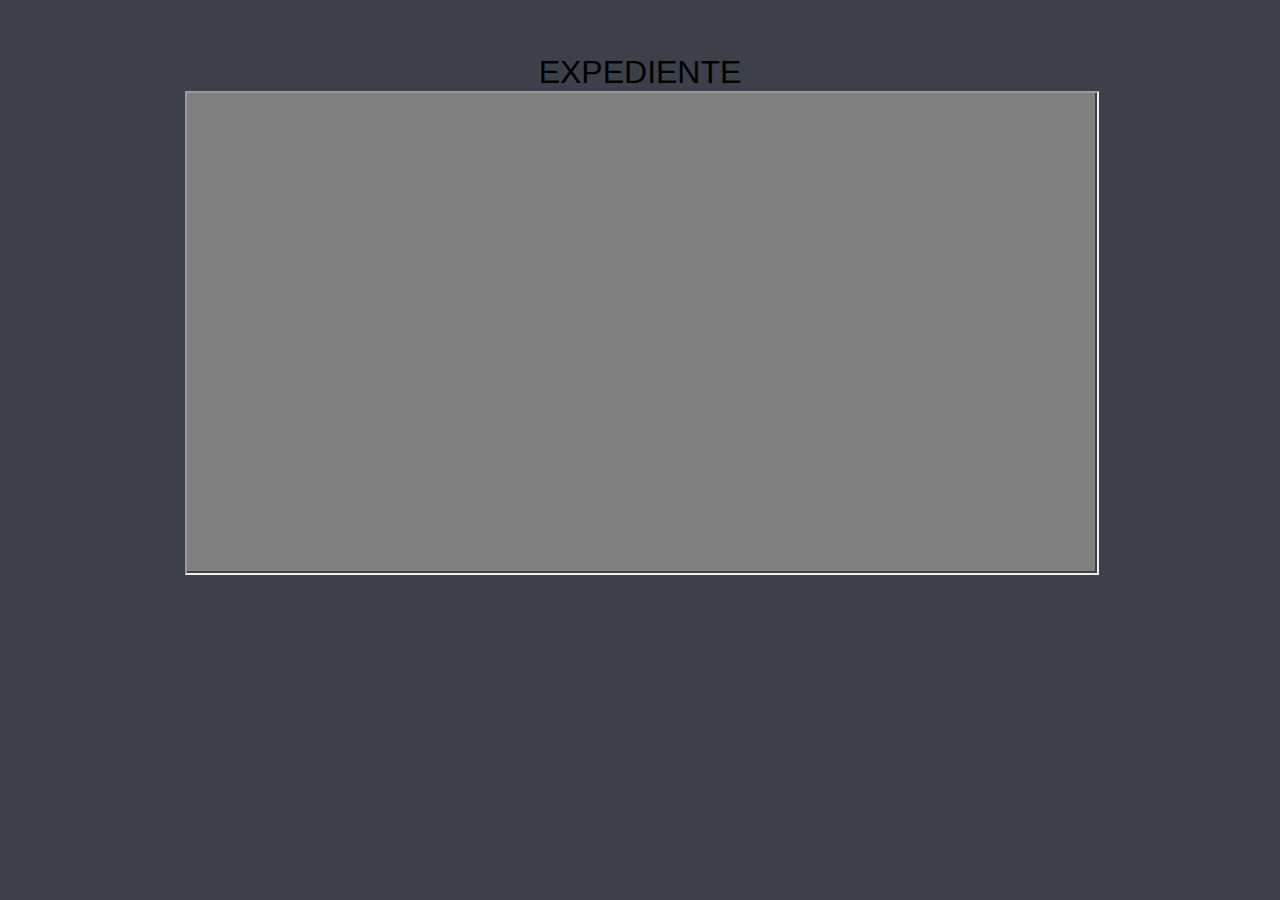
<file: html/expediente.html>
<!DOCTYPE html>
<html lang="pt-br">
<head>
    <meta charset="UTF-8">
    <meta http-equiv="X-UA-Compatible" content="IE=edge">
    <meta name="viewport" content="width=device-width, initial-scale=1.0">
    <link rel="shortcut icon" href="imagens/logooficial.png" type="image/x-icon">
    <title> Expediente </title>
    <link rel="stylesheet" href="../css/expediente.css">

</head>
<body>
      <br><br><br>         
      <div class="box">
         <h1> EXPEDIENTE </h1>
        </div>
  
  <div class="diviframe">
    
   <iframe class="googledrive" src="https://docs.google.com/spreadsheets/d/e/2PACX-1vQjp4GHGeL9jdZo6k0RhOZ_LOh-nksIeuu1x0E4fnhNnnqLa8PIWAsxC18dRsY1KqDEZISu9TF664AF/pubhtml?gid=0&amp;single=true&amp;widget=true&amp;headers=false"></iframe>
     
     </div>
   
     
          
</body>
</html>
</file>
<file: css/expediente.css>
@charset "UTF-8";
* {
    font-family: Arial, Helvetica, sans-serif;
}

body{
    background-color: rgba(38, 43, 54, 0.9);
    width: 100%;
    height: 480px;
    margin: 0 auto; /* Adicionei margem automática para centralizar horizontalmente */
}

h1 {
    color: black;
    margin: 0;
    font-weight: 500; /* Mantive o valor original de 500 para o peso da fonte */
    text-align: center;
}

.diviframe {
    background-color: gray;
    max-width: 910px;
    height: 480px;
    margin: auto;
}

.googledrive {
    width: 100%;
    height: 100%;
    margin: auto;
}
@media screen and (max-width: 910px) {
    .diviframe {
        max-width: 100%;
    }
    }
@media screen and (max-width: 910px) {
    .googledrive {
        max-width: 100%;
    }
  
}
</file>
